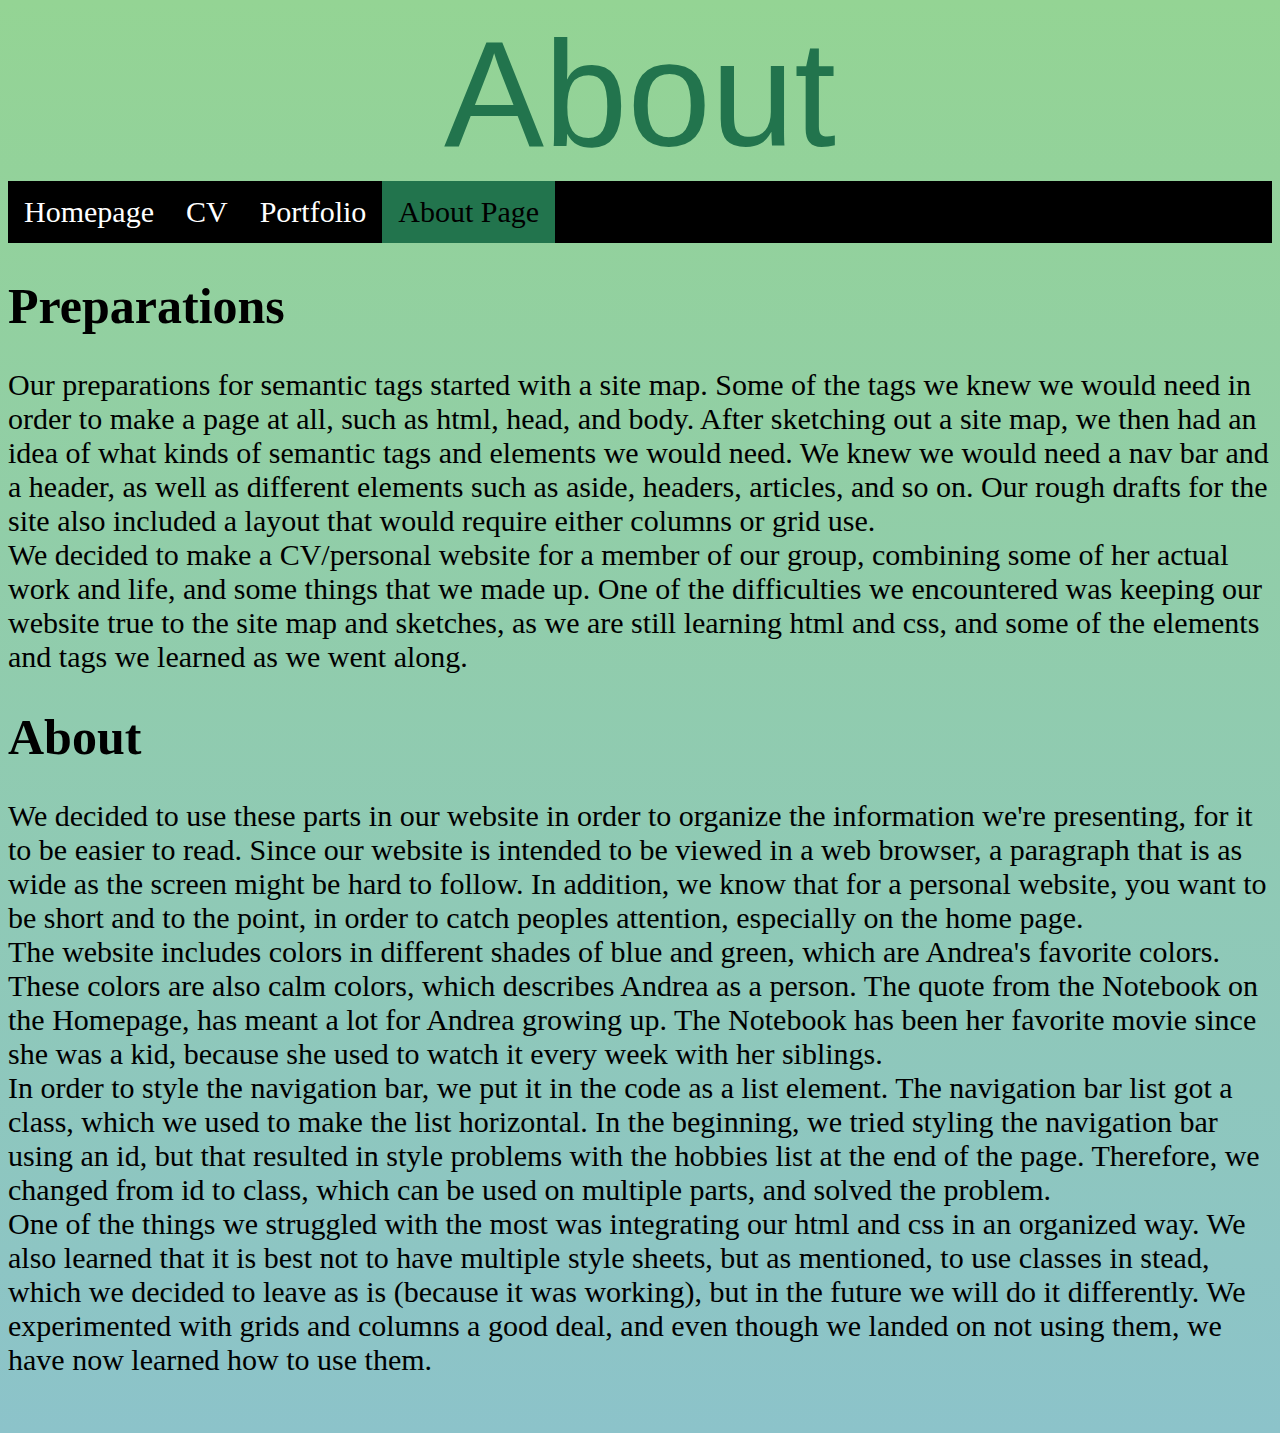
<file: AboutPage.html>
<!DOCTYPE html>

<html lang="en">

<html>
  <head>
    <meta charset="UTF-8">
    <meta http-equiv="X-UA-Compatible" content="IE=edge">
    <meta name="viewport" content="width=device-width, initial-scale=1.0">
    <title>About</title>
    <link rel="stylesheet" href="style.CSS">
  </head>

<header>About</header>
 
<body>

  <nav>
    <ul id="navigation">
      <li><a class="nav" href="HomePage.html">Homepage</a></li>
      <li><a class="nav" href="CV.html">CV</a></li>
      <li><a class="nav" href="Portfolio.html">Portfolio</a></li>
      <li><a class="active" href="AboutPage.html">About Page</a></li>
    </ul>
  </nav>

  <div h1= "column.side">

    <h1>Preparations</h1>
    <p> Our preparations for semantic tags started with a site map. Some of the tags we knew we would need in order to make a page at all,
      such as html, head, and body. After sketching out a site map, we then had an idea of what
      kinds of semantic tags and elements we would need. We knew we would need a nav bar and a header, as well as different elements such as aside,
    headers, articles, and so on. Our rough drafts for the site also included a layout that would require either columns or grid use. 
    <br>We decided to make a CV/personal website for a member of our group, combining some of her actual work and life, and some things that we made up.
    One of the difficulties we encountered was keeping our website true to the site map and sketches, as we are still learning html and css, 
    and some of the elements and tags we learned as we went along.</p>

  </div>


  <aside>

    <h1>About</h1>
    <p> We decided to use these parts in our website in order to organize the information we're presenting, for it to be easier to read. Since our website
      is intended to be viewed in a web browser, a paragraph that is as wide as the screen might be hard to follow. In addition, we know that
      for a personal website, you want to be short and to the point, in order to catch peoples attention, especially on the home page.
      <br>The website includes colors in different shades of blue and green, which are Andrea's favorite colors. These colors are also calm colors,
      which describes Andrea as a person. 
      The quote from the Notebook on the Homepage, has meant a lot for Andrea growing up. The Notebook has been her favorite movie since she was a kid,
      because she used to watch it every week with her siblings. 
      <br>In order to style the navigation bar, we put it in the code as a list element. The navigation bar list got a class, which we used to make the list horizontal. 
      In the beginning, we tried styling the navigation bar using an id, but that resulted in style problems with the hobbies list at the end of the page.
      Therefore, we changed from id to class, which can be used on multiple parts, and solved the problem. 
      <br>One of the things we struggled
      with the most was integrating our html and css in an organized way. We also learned that it is best not to have multiple style sheets,
      but as mentioned, to use classes in stead, which we decided to leave as is (because it was working), but in the future we will do it differently.
      We experimented with grids and columns a good deal, and even though we landed on not using them, we have now learned how to use them.

      <br>
      
      </p>
      

    </div>
    
  </aside>

<br>
</body>

</html>
</file>
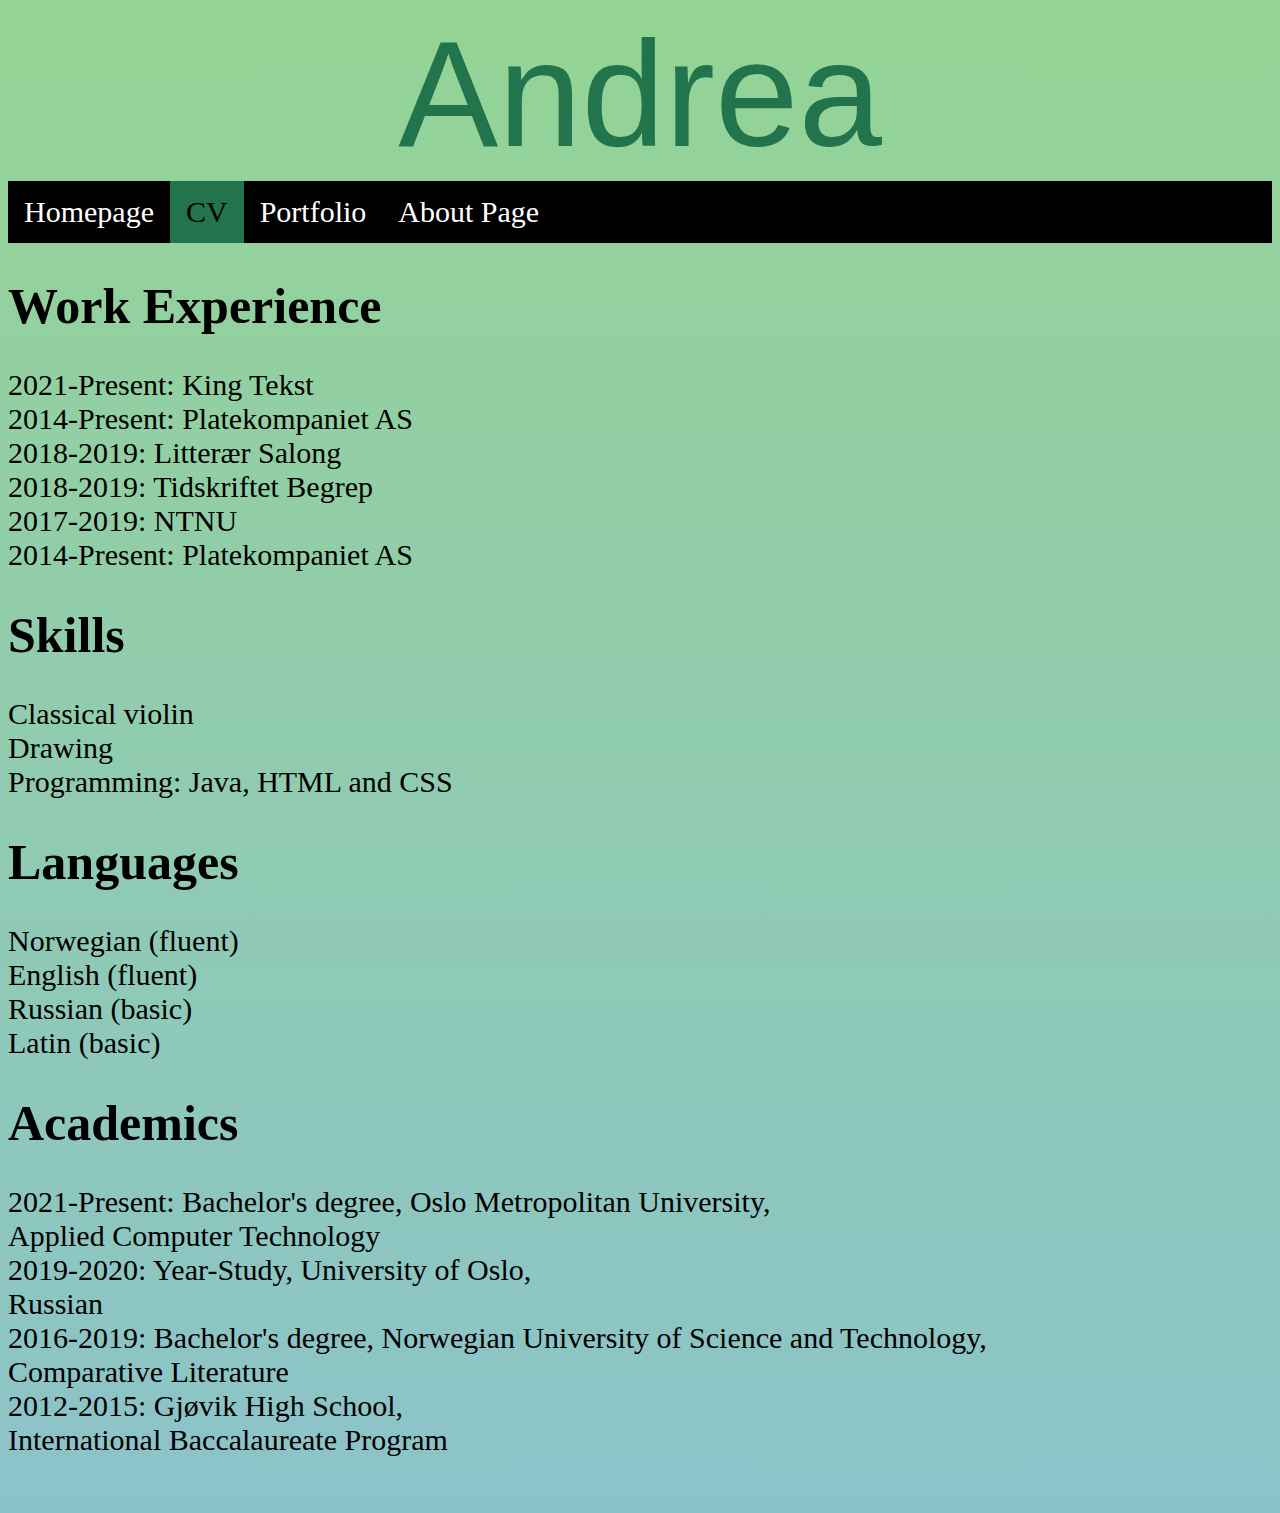
<file: CV.html>
<!DOCTYPE html>

<html lang="en">

 

  <head>
      <meta charset="UTF-8">
      <meta http-equiv="X-UA-Compatible" content="IE=edge">
      <meta name="viewport" content="width=device-width, initial-scale=1.0">
      <title>CV</title>
      <link rel="stylesheet" href="style.CSS">
      <link rel="stylesheet" href="grids.CSS">
  </head>

  <body>
    <link rel="stylesheet" href="grids.CSS">
      
      <header>Andrea</header>
      
      <nav> 
        <ul id="navigation">
          <li><a class="nav" href="HomePage.html">Homepage</a></li>
          <li><a class="active" href="CV.html">CV</a></li>
          <li><a class="nav" href="Portfolio.html">Portfolio</a></li>
          <li><a class="nav" href="AboutPage.html">About Page</a></li>
        </ul>
      </nav>

        
          <div h1= "column.side">
          <h1 id="work experience">Work Experience</h1>
          <p>
            <dl>
                <dt>2021-Present: King Tekst </dt>
                <dt>2014-Present: Platekompaniet AS </dt>
                <dt> 2018-2019: Litterær Salong</dt>
                <dt>2018-2019: Tidskriftet Begrep</dt>
                <dt>2017-2019: NTNU</dt>
                <dt>2014-Present: Platekompaniet AS </dt>
            
            </dl>
          </p>
          </div>
         
      <div h1= "column">
          <h1 id="skills">Skills</h1>
          <p>
            <dl>
                <dt>Classical violin</dt>
                <dt>Drawing</dt>
                <dt>Programming: Java, HTML and CSS</dt>
            </dl>
            </p>
        
    </div>

    <div h1= "column">
     
          <h1 id= "languages">Languages</h1>
          <p>
            <dl>
                <dt>Norwegian (fluent)</dt>
                <dt>English (fluent)</dt>
                <dt>Russian (basic)</dt>
                <dt>Latin (basic)</dt>
            </dl>
            </p>
     
    </div>

      <div h1 ="column">
          
          <h1>Academics</h1>
          <p>
            <dl>
                <dt>2021-Present: Bachelor's degree, Oslo Metropolitan University,
                    <br>Applied Computer Technology</dt>
                <dt>2019-2020: Year-Study, University of Oslo,
                    <br>Russian</dt>
                <dt>2016-2019: Bachelor's degree, Norwegian University of Science and Technology,
                    <br>Comparative Literature</dt>
                <dt>2012-2015: Gjøvik High School,
                    <br>International Baccalaureate Program</dt>
          </p>
      </div>
    </div>
    <br>
  </body>
</html>
</file>
<file: style.CSS>
body {
    background-image: linear-gradient(rgb(148, 212, 148), rgb(140, 195, 202));
  }
  h1 {
    color:rgb(0, 0, 0);
    font-size: 50px;
  }
  h2{
    color:black;
    font-size: 30px;
  }
  
  p {
    color: #000000;
    border:darksalmon 3px;
    font-size: 30px;
  }

  article {
      text-align: center;
      font-size: 30px;
      
  }

  #quote {
    text-align: left;
    font-size: 30px;
    float: right;
    padding-right: 5px;
    border: 3px solid green;
    border-radius: 10px;

  }
  
 header {
    color:rgb(34, 116, 77);
    font-family: 'Franklin Gothic Medium', 'Arial Narrow', Arial, sans-serif;
    font-size: 150px;
    text-align: center;
    border: salmon;
}

#navigation {
  list-style-type: none;
  margin: 0;
  padding: 0;
  overflow: hidden;
  background-color: rgb(0, 0, 0);
  }


li a {
  display: block;
  color: white;
  text-align: center;
  padding: 14px 16px;
  text-decoration: none;
  }
        
  li a:hover {
    color: black;
    background-color: rgb(34, 116, 77);
    }
.active{
  color: black;
    background-color: rgb(34, 116, 77);
    float: left;
    font-size: 30px;
}
.nav{
  float: left;
  font-size: 30px;
}

dl {
  color:black;
  font-size: 30px;
  border: #88B04B;
  text-align: left;
    }

#hobbies{
  font-size: 30px;
}
.portfolio{
  font-size: 30px;
}
</file>
<file: grids.CSS>
.column {
    float: left;
    width: 25%;
    padding: 15px;
  }
  
  .row:after {
    content: "";
    display: table;
    clear: both;
  }
  .column.side {
      float: right;
      width: 25%;
      padding: 15px;
      
  }
</file>
